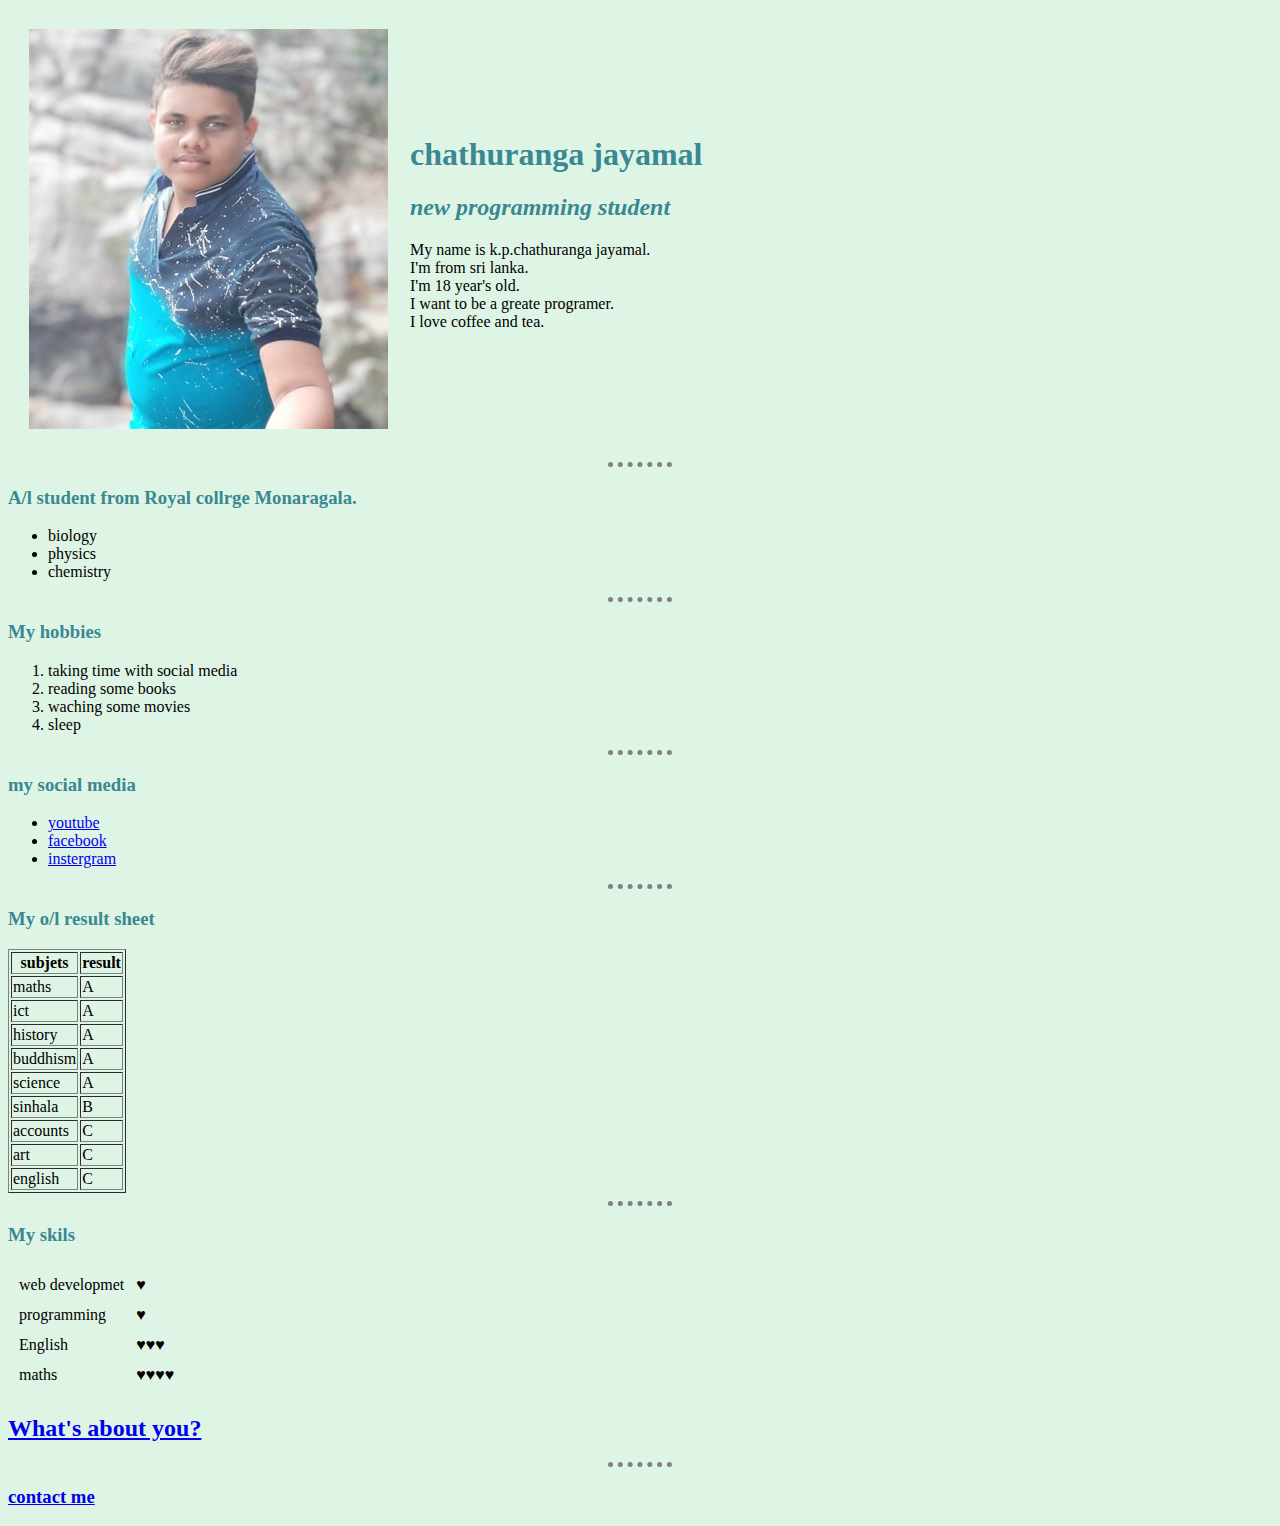
<file: index.html>
<!DOCTYPE html>
<html lang="en" dir="ltr">

<head>
  <meta charset="utf-8">
  <title>chathu personal site</title>
  <link rel="stylesheet" href="style.css"/>
</head>

<body>
  <table cellspacing="20">
    <tr>
      <td>
        <img src="imege/chathu.png" alt="profile picture">

      </td>
      <td>
        <h1>chathuranga jayamal</h1>
        <h2><em>new <b>programming</b> student</em></h2>
        <p>
          My name is k.p.chathuranga jayamal.<br />
          I'm from sri lanka.<br />
          I'm 18 year's old.<br />
          I want to be a greate programer.<br />
          I love coffee and tea.
        </p>
      </td>
    </tr>
  </table>

  <hr size="3" />
  <h3><b>A/l student from Royal collrge Monaragala.</b></h3>
  <ul>
    <li>
      biology
    </li>
    <li>
      physics
    </li>
    <li>
      chemistry
    </li>
  </ul>
  <hr />
  <h3>My hobbies</h3>
  <ol>
    <li>
      taking time with social media
    </li>
    <li>
      reading some books
    </li>
    <li>
      waching some movies
    </li>
    <li>
      sleep
    </li>
  </ol>
  <hr />
  <h3>my social media</h3>
  <ul>
    <li>
      <a href="https://www.youtube.com/channel/UCGQVMBmlRKqAoi7wXgl0uUQ">youtube</a>
    </li>
    <li>
      <a href="https://www.facebook.com/chathuranga.jayamal.334">facebook</a>
    </li>
    <li>
      <a href="https://www.instagram.com/chathuranga_jayamal.01/">instergram</a>
    </li>
  </ul>
  <hr />
  <h3>My o/l result sheet</h3>
  <table border="1">
    <thead>
      <tr>
        <th>
          <b> subjets</b>
        </th>
        <th>
          <b> result</b>
        </th>
      </tr>

    </thead>
    <tbody>
      <tr>
        <td>maths</td>
        <td>
          A
        </td>
      </tr>

      <tr>
        <td>ict</td>
        <td>
          A
        </td>
      </tr>
      <tr>


        <td>
          history
        </td>
        <td>
          A
        </td>
      </tr>
      <tr>
        <td>
          buddhism
        </td>
        <td>
          A
        </td>
      </tr>
      <tr>
        <td>
          science
        </td>
        <td>
          A
        </td>
      </tr>
      <tr>
        <td>
          sinhala
        </td>
        <td>
          B
        </td>
      </tr>
      <tr>
        <td>
          accounts
        </td>
        <td>
          C
        </td>
      </tr>
      <tr>
        <td>art</td>
        <td>C</td>
      </tr>
      <tr>
        <td>english</td>
        <td>
          C
        </td>
      </tr>
    </tbody>
    <tfoot>
    </tfoot>
  </table>
  <hr />
  <h3>My skils</h3>
  <table cellspacing="10">
    <tbody>
      <Tr>
        <td>
          web developmet
        </td>
        <td>
          ♥
        </td>
      </Tr>
      <tr>
        <td>programming</td>
        <td>
          ♥
        </td>
      </tr>
      <tr>
        <td>English</td>
        <td>♥♥♥</td>
      </tr>
      <tr>
        <td>maths</td>
        <td>♥♥♥♥</td>
      </tr>
    </TBody>
  </table>
  <h2><a href="form.html">What's about you?</a></h2>

  <hr />
  <h3><a href="contact me.html">contact me</a></h3>

</body>

</html>
</file>
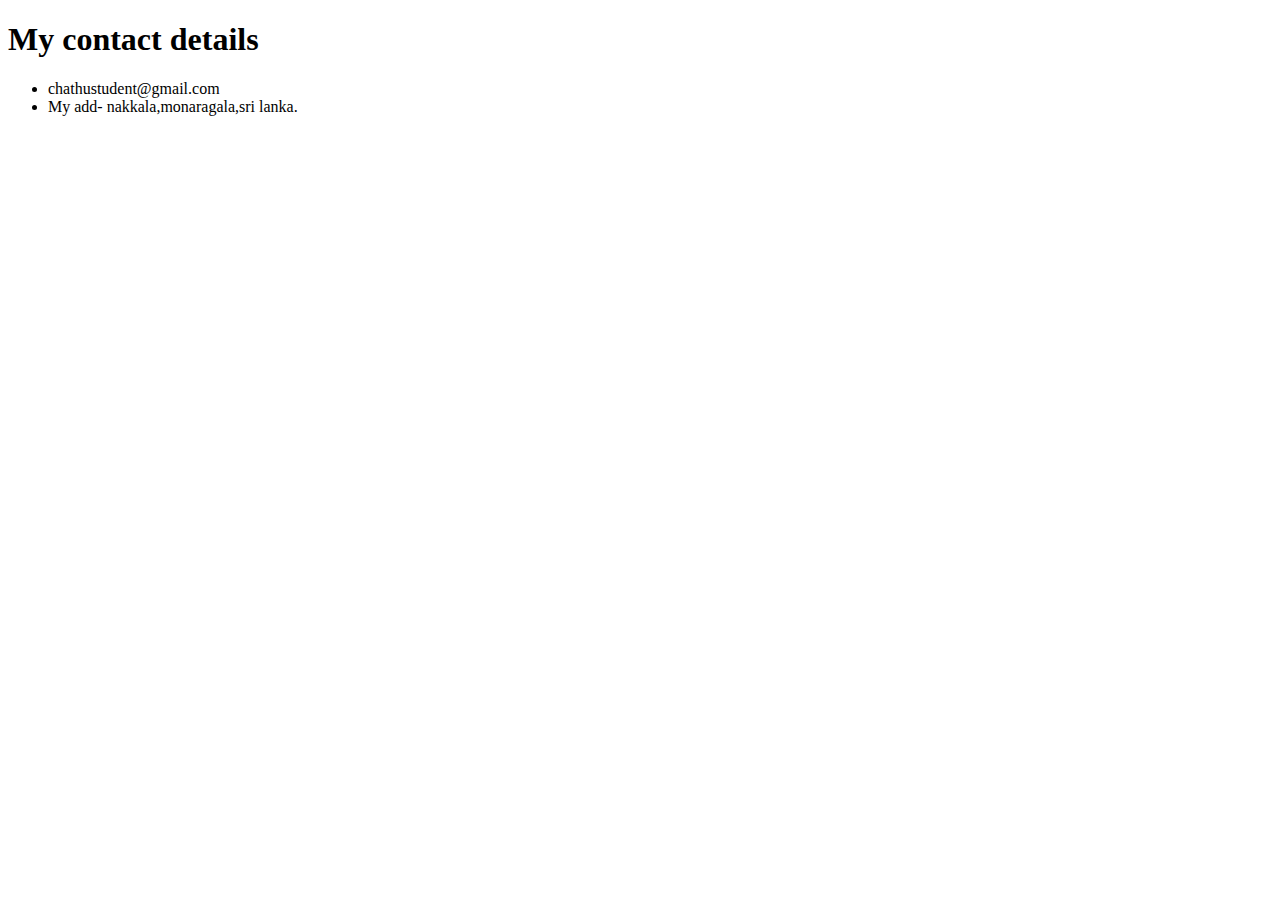
<file: contact me.html>
<!DOCTYPE html>
<html lang="en" dir="ltr">

<head>
  <meta charset="utf-8">
  <title>contact me</title>
</head>

<body>
  <h1>My contact details</h1>
  <ul>
    <li>chathustudent@gmail.com</li>
    <li>
      My add- nakkala,monaragala,sri lanka.
    </li>
  </ul>

</body>

</html>
</file>
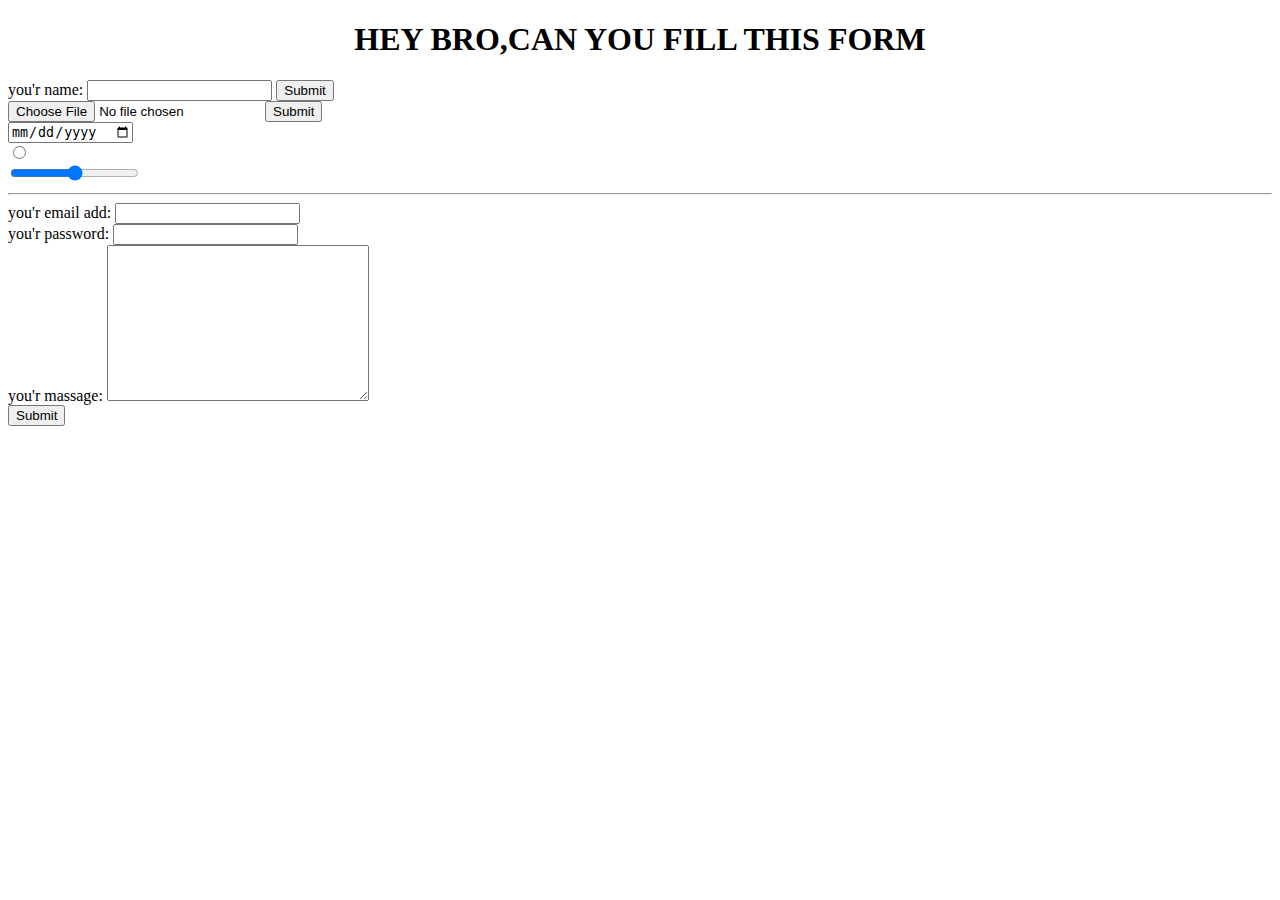
<file: form.html>
<!DOCTYPE html>
<html lang="en" dir="ltr">

<head>
  <meta charset="utf-8">
  <title>form</title>
</head>

<body>
  <center>
    <h1><b>HEY BRO,CAN YOU FILL THIS FORM</B></h1>
  </center>
  <form class="" action="mailto:chathustudent@gmail.com" method="post">
    <label>you'r name:</label>
    <input type="text" name="" value="">
    <input type="submit" name=""><br>
    <input type="file" name="" value="">
    <input type="submit" name=""><br>
    <input type="date" name="" value=""><br>
    <input type="radio" name="" value=""><br>
    <input type="range" name="" value="" </form>
    <hr>
<form action="mailto:chathustudent@gmail.com" method="post" enctype="text/plain">
  <label for="">you'r email add:</label>
  <input type="email" name="you'r email" value=""><br>
  <label for="">you'r password:</label>
  <input type="password" name="you'r password" value=""><br>
  <label >you'r massage:</label>
  <textarea name="you'r massage" rows="10" cols="30"></textarea><br>
  <input type="submit" name="">
</form>
</body>

</html>
</file>
<file: style.css>
body {
  background-color: #DEF5E5;
}
h1{
  color:#3A8891;
}
h3{
  color:#3A8891;
}
h2{
  color:#3A8891;
}
hr {
  border-style: none;
  border-top-style: dotted;
  border-color: grey;
  border-width: 5px;
  width: 5%;
}
</file>
